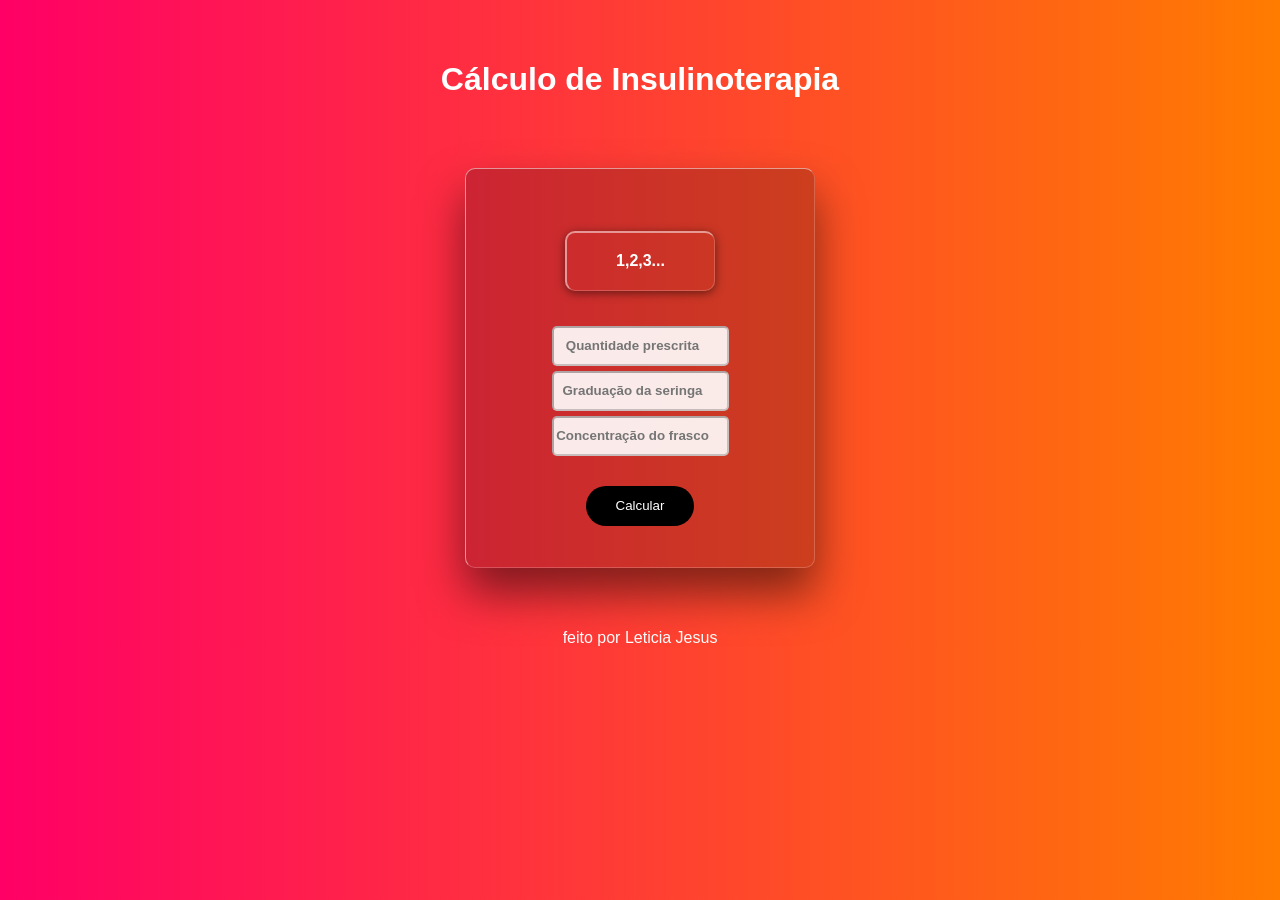
<file: templates/index.html>
<!DOCTYPE html>
<html lang="pt-BR">
<head>
    <meta charset="UTF-8">
    <meta http-equiv="X-UA-Compatible" content="IE=edge">
    <meta name="viewport" content="width=device-width, initial-scale=1.0">
    <title> Cálculo de Insulinoterapia</title>
    <link rel="stylesheet" href="../static/assets/css/style.css">
</head>
<body>
    <div class="box">
        <h1>Cálculo de Insulinoterapia</h1>
        <div class="box-calculator">
            <p id="text1"> 1,2,3...</p>
            <input type="number" placeholder="Quantidade prescrita" class="number1">
            <input type="number" placeholder="Graduação da seringa" class="number2">
            <input type="number" placeholder="Concentração do frasco" class="number3">
            <input type="button" value="Calcular" class="btn" onclick="insulinoterapia()">
        </div>
    </div>

<script src="../static/assets/js/script.js"></script>
</body>
<footer>
    feito por Leticia Jesus
</footer>
</html>
</file>
<file: static/assets/css/style.css>
* {
    margin: 0;
    padding: 0;
    box-sizing: border-box;
    font-family: Arial, Helvetica, sans-serif;
    text-align: center;
    
}
body {
    background-image: linear-gradient(to left, #ff7c00, #f06);
    min-width: 100vw;

}

.box {
    display: flex;
    flex-direction: column;
    align-items: center;

}

h1, footer {
    color: #fff;
    margin-top: 61px;
}

.box-calculator {
    margin-top: 70px;
    position: relative;
    min-width: 350px;
    min-height: 400px;
    background: rgba(0, 0, 0, 0.2);
    box-shadow: 0 25px 45px rgba(0, 0, 0, 0.5);
    border: solid 1px rgba(255, 255, 255, 0.5);
    border-right: solid 1px rgba(255, 255, 255, 0.2);
    border-bottom: solid 1px rgba(255, 255, 255, 0.2);
    border-radius: 10px;
    display: flex;
    flex-direction: column;
    align-items: center;
    justify-content: center;
    padding-top: 50px;


}
p {
    background-color: transparent;
    width: 150px;
    height: 60px;
    display: flex;
    align-items: center;
    justify-content: center;
    margin-bottom: 30px;
    box-shadow: 0 2px 10px rgba(0, 0, 0, 0.5);
    border-radius: 10px;
    border: solid 2px rgba(255, 255, 255, 0.5);
    border-right: solid 1px rgba(255, 255, 255, 0.2);
    border-bottom: solid 1px rgba(255, 255, 255, 0.2);
    color: #fff;
    font-weight: 900;    
}

.number1, .number2, .number3 {
    height: 40px;
    border-radius: 5px;
    background:rgba(255, 255, 255, 0.9) ;
    font-weight: 600;
    margin-top: 5px;
    border-color: rgba(0, 0, 0, 0.3);


}

.btn {
    height: 40px;
    margin-top: 30px;
    margin-bottom: 30px;
    padding: 0 30px;
    border-radius: 20px;
    cursor: pointer;
    border: none;
    background: rgba(0, 0, 0, 1);
    color: #fff;
    font-weight: 500;


    
}
.btn:hover {
    background: rgba(0, 0, 0, 0.4);
}
</file>
